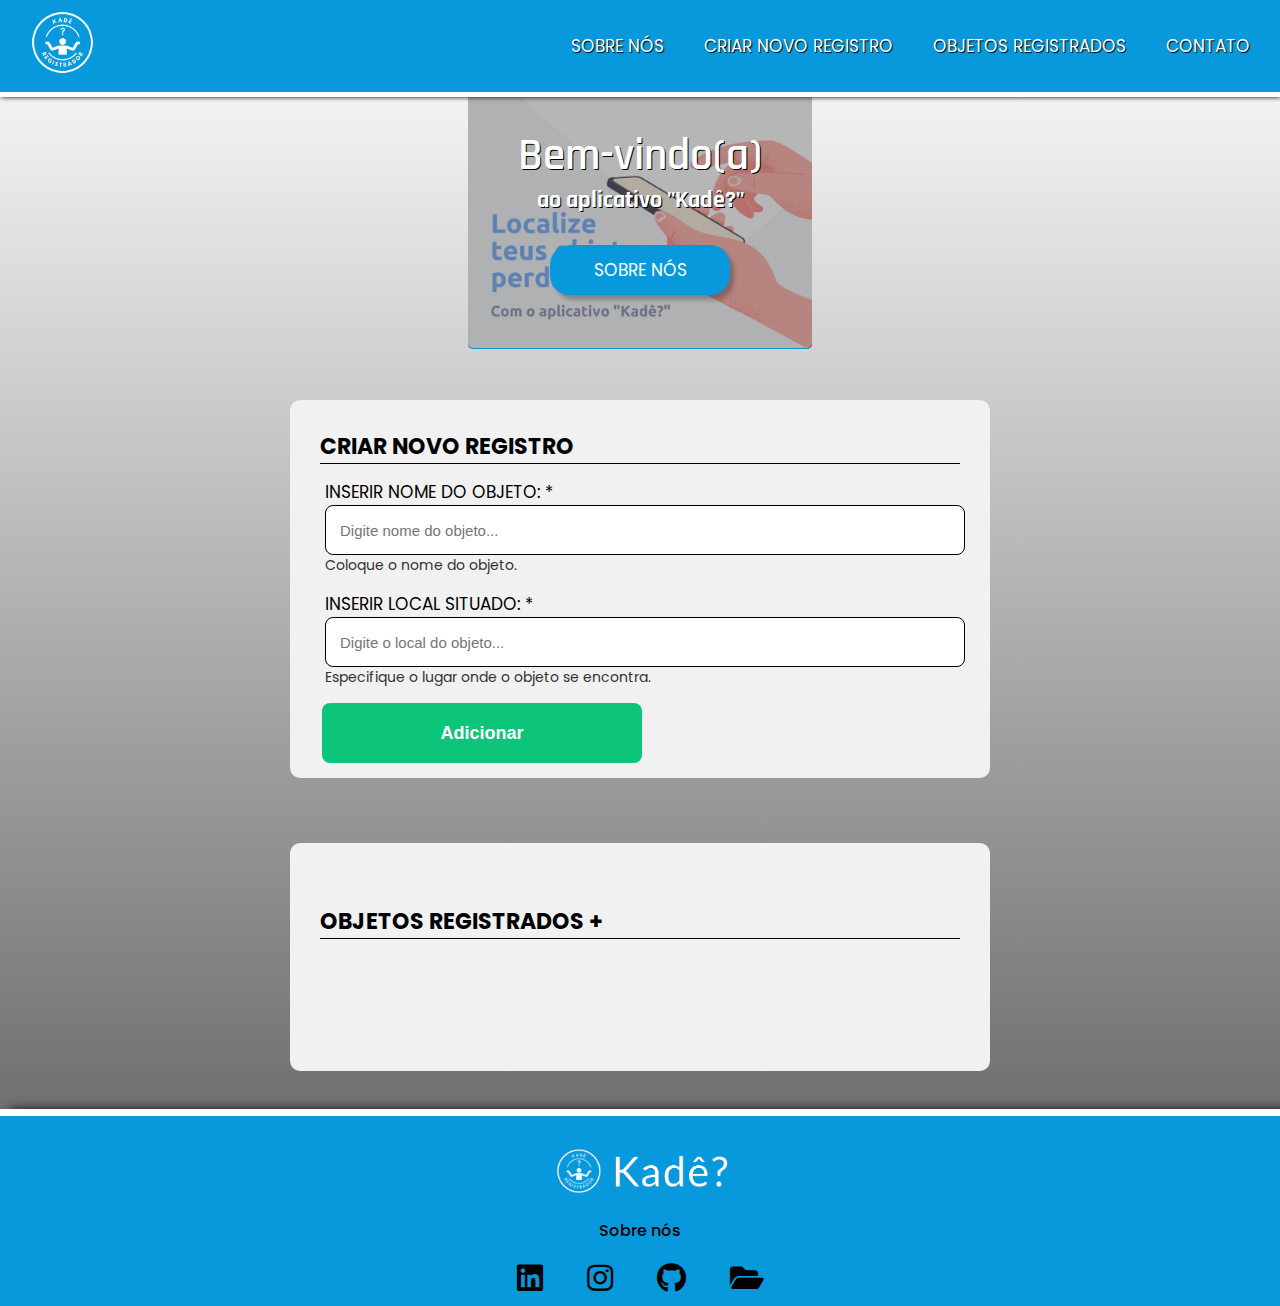
<file: index.html>
<!DOCTYPE html>
<html lang="pt-BR">

<head>
    <meta charset="UTF-8">
    <meta name="viewport" content="width=device-width, initial-scale=1.0">
    <link rel="icon" type="favicon" href="./src/imagens/favicon.ico">
    <title>Projeto Kadê? | By Matias Correa</title>

    <link rel="stylesheet" href="./src/css/reset.css">
    <link rel="stylesheet" href="./src/css/style.css">
    <link rel="stylesheet" href="./src/css/menu.css">
    <link rel="stylesheet" href="src/css/scrollbar.css">
    <link rel="preconnect" href="https://fonts.googleapis.com">
    <link rel="preconnect" href="https://fonts.gstatic.com" crossorigin>
    <link
        href="https://fonts.googleapis.com/css2?family=Bebas+Neue&family=Poppins:wght@300;500;800&family=Rajdhani:wght@500;600;700&display=swap?family=Ubuntu:wght@300;400;500&display=swap"
        rel="stylesheet">
    <link rel="stylesheet" href="./src/css/font-awesome.css">
</head>

<body>
    <header class="cabecalho">
        <a href="index.html">
            <img src="./src/imagens/kade-logo-1.png" alt="Logo de Kadê" class="logo">
        </a>
        <nav>
            <input type="checkbox" id="menu-hamburguer" />

            <label for="menu-hamburguer">
                <div class="menu">
                    <span class="hamburguer"></span>
                </div>
            </label>
            <ul>
                <li>
                    <a href="sobre-nos.html" class="item-menu">SOBRE NÓS</a>
                </li>
                <li>
                    <a href="#app-form" class="item-menu">CRIAR NOVO REGISTRO</a>
                </li>
                <li>
                    <a href="#listaObjetos" class="item-menu">OBJETOS REGISTRADOS</a>
                </li>
                <li>
                    <a href="#contact" class="item-menu">CONTATO</a>
                </li>
            </ul>
        </nav>
    </header>
    <main class="conteudo">
        <div class="conteudo-principal" id="sobre-nos">
            <img src="./src/imagens/banner_template_kade-pers.png" alt="Banner-Kadê" class="banner-kade">
            <div class="conteudo-principal-escrito">
                <h1 class="titulo-principal">Bem-vindo(a)</h1>
                <h2 class="subtitulo-principal">ao aplicativo "Kadê?"</h2>
                <a href="sobre-nos.html"><button class="botao-sobre">Sobre nós</button></a>
            </div>
        </div>
        <div class="content-form">
            <form class="form-box" id="app-form">
                <div class="input-group">
                    <h1 class="bloco-titulo-aba">CRIAR NOVO REGISTRO</h1>
                    <p class="texto-inserir">INSERIR NOME DO OBJETO: *</p>
                    <input id="objetoNome" placeholder="Digite nome do objeto..." />
                    <p class="texto-explicativo">Coloque o nome do objeto.</p>

                    <p class="texto-inserir">INSERIR LOCAL SITUADO: *</p>
                    <input id="objetoLocal" placeholder="Digite o local do objeto..." />
                    <p class="texto-explicativo">Especifique o lugar onde o objeto se encontra.</p>
                </div>
                <div class="input-group">
                    <button class="btn-app" id="btnAdicionar" type="submit">Adicionar</button>
                    <button class="btn-app" id="btnEditar" type="button" style="display: none;">Editar</button>
                </div>

        </div>
        <div class="content-list">
            <div class="content-list-container">
                <h1 class="bloco-titulo-aba">OBJETOS REGISTRADOS +</h1>
                <ul id="listaObjetos"></ul>
            </div>
        </div>
    </main>
    <footer class="footer" id="contact">
        <a href="#">
            <img src="./src/imagens/kade-canva-footer.png" alt="Logo de Kadê" class="logo-footer">
        </a>

        <nav>
            <ul>
                <li><a href="sobre-nos.html">Sobre nós</a></li>
            </ul>
        </nav>

        <div class="social">
            <a href="https://www.linkedin.com/in/matias-ezequiel-correa/" target="_blank" title="Linkedin de Matías">
                <i class="fab fa-linkedin"></i>
            </a>
            <a href="https://www.instagram.com/maticorrea10/" target="_blank" title="Instagram de Matías">
                <i class="fab fa-instagram"></i>
            </a>
            <a href="https://github.com/matias-ezequiel-correa" target="_blank" title="GitHub de Matías">
                <i class="fab fa-github"></i>
            </a>
            <a href="https://matias-ezequiel-correa.github.io/Portfolio1-MatiasCorrea/" target="_blank"
                title="Portfólio de Matías">
                <i class="fas fa-folder-open"></i>
            </a>
        </div>
    </footer>
    <script src="./src/js/index.js"></script>
</body>

</html>
</file>
<file: src/css/style.css>
body {
    background: rgb(86, 86, 86);
    background: linear-gradient(0deg, rgba(86, 86, 86, 1) 0%, rgba(255, 255, 255, 1) 100%);
    font-family: 'Poppins', sans-serif;
}

.cabecalho {
    display: flex;
    align-items: center;
    justify-content: space-between;
    box-shadow: 1px 5px 5px #000000;
    background-color: #0899DC;
}

.cabecalho .logo {
    height: 85px;
    text-shadow: 1px 1px 1px black;
    transition: 0.2s ease-in-out;
    margin: 0 20px;
}

.cabecalho .logo:hover {
    transform: scale(1.10);
    cursor: pointer;
}

.conteudo {
    border-top: 5px solid #fff;
    margin-bottom: 38px;
    padding: 0 10px;
}

.conteudo .conteudo-principal {
    display: flex;
    align-items: center;
    justify-content: center;
    padding: 30px;
    
}

.conteudo .banner-kade {
    background-size: cover;
    background-color: #000;
    margin: auto;
    max-width: 345px;
    max-height: 500px;
    position: absolute;
    z-index: -1;
    overflow: hidden;
    border-radius: 5px;
    border-bottom: 0.4px solid #0899DC;
}

.conteudo-principal-escrito {
    display: flex;
    align-items: center;
    flex-direction: column;
    text-shadow: 1px 1px #000000;
}

.conteudo-principal-escrito .titulo-principal {
    font-family: 'Rajdhani', sans-serif;
    font-weight: 600;
    font-size: 45px;
    color: #ffffff;
}

.conteudo-principal-escrito .subtitulo-principal {
    font-family: 'Rajdhani', sans-serif;
    font-size: 24px;
    color: #ffffff;
}

.conteudo-principal-escrito .botao-sobre {
    background-color: #0899DC;
    font-family: 'Poppins', sans-serif;
    text-transform: uppercase;
    font-size: 17px;
    color: #ffffff;
    width: 180px;
    height: 50px;
    border: none;
    box-shadow: 4px 5px 4px rgba(0, 0, 0, 0.25);
    border-radius: 20px;
    transition: 0.3s ease-in-out;
    margin-top: 30px;
}

.conteudo-principal-escrito .botao-sobre:hover {
    transform: scale(1.10);
    cursor: pointer;
}

.bloco-titulo-aba {
    padding-top: 30px;
    border-bottom: 0.4px solid;
    font-size: 22px;
}


form input {
    font-family: sans-serif;
    font-size: 15px;
    width: 100%;
    height: 50px;
    color: #5b5959;
    border: 1px solid #000;
    border-radius: 8px;
    padding: 0 14px;
    margin: 0 5px;
    font-weight: 300;
}

.texto-inserir {
    font-size: 17px;
    margin: 0 5px;
    margin-top: 15px;
}

.texto-explicativo {
    font-size: 14px;
    color: #333;
    margin-bottom: 5px;
    margin: 0 5px;
}

.btn-app {
    width: 50%;
    height: 60px;
    background: rgb(12, 196, 122);
    border: 0;
    border-radius: 8px;
    color: #fff;
    font-weight: 700;
    text-align: center;
    text-decoration: none;
    font-size: 18px;
    margin: 15px 2px;
    transition: filter 0.2s;
}

.btn-app:hover {
    filter: brightness(90%);
    cursor: pointer;
}

.app {
    width: 100%;
    max-width: 1180px;
    padding: 0 30px;
    margin: 32px auto;

    background: #f1f1f1;
}

.content-form {
    display: flex;
    justify-content: center;
    align-items: center;
    width: 100%;
    padding: 25px 0;
    border-radius: 8px;
    margin-top: 30px;
}

.content-form .form-box{
    border: 1px 1px #000000;
}
.conteudo form,
.conteudo .content-list {
    width: 100%;
    max-width: 700px;
    padding: 0 30px;
    margin: 20px auto;
    border-radius: 10px;
    background: #f1f1f1;
}

.conteudo .content-list {
    display: flex;
    justify-content: center;
    align-items: center;
    padding-bottom: 100px;
}


.conteudo .content-list .content-list-container {
    width: 100%;
    max-width: 700px;
    margin: 32px auto;
}

.conteudo .content-list ul {
    display: grid;
    grid-gap: 24px;
    list-style: none;
    transition: 0.3s ease-in-out;
}


.conteudo .content-list ul li {
    background: #fff;
    padding: 24px;
    border-radius: 8px;
    position: relative;
    box-shadow: 0 0 100px rgba(0, 0, 0, 0.1);
}

.conteudo .content-list ul li strong {
    display: block;
    margin-bottom: 16px;
    color: #41414d
}

.conteudo .content-list ul li strong {
    display: block;
    font-size: 18px;
    margin-bottom: 10px;
    color: #41414d
}

.conteudo .content-list ul li p {
    color: #737380;
    line-height: 21px;
    font-size: 16px;
    margin-bottom: 10px;
}

.conteudo .content-list ul li a {
    height: 30px;
    padding: 5px 10px;
    background: rgb(12, 196, 122);
    border: 0;
    border-radius: 2px;
    color: #fff;
    text-align: center;
    text-decoration: none;
    font-size: 14px;
    margin: 0 5px;
    transition: filter 0.2s;
}

.conteudo .content-list ul li a:hover {
    filter: brightness(90%)
}

#listaObjetos li:hover{
    background-color: #f1f5f5;
    transition: .4s;
    border-radius: 1rem;
    padding-left: 1rem;
}

/*footer*/

.footer {
    grid-area: footer;
    display: flex;
    background-color: #0899DC;
    flex-direction: column;
    text-align: center;
    padding: 10px 0;
    border-top: 7px solid #fff;
    box-shadow: 10px 1px 10px #000000;
}

.footer .logo-footer {
    width: 300px;
    margin: 20px 0 5px;
    transition: 0.2s ease-in-out;
}

.footer .logo-footer:hover{
    transform: scale(1.10);
    cursor: pointer;
}

.footer nav {
    margin: 10px 0;
}

.footer nav ul {
    display: flex;
    justify-content: center;
    max-width: 420px;
    margin: 0 auto;
}

.footer nav ul li a {
    font-weight: 500;
    font-size: 20;
    margin: 20px;
    transition: 0.3s;
    color: #000;
}

.footer nav ul li a:hover {
    color: #fff;
}

.footer .social{
    padding-top: 10px;
}

.footer .social i {
    font-size: 30px;
    transition: 0.3s;
    color: #000;
}

.footer .social a {
    margin: 20px;
}

.footer .social i:hover {
    color: #fff;
}
</file>
<file: src/css/menu.css>
.cabecalho nav ul {
    display: flex;
    padding: 10px;
}

.cabecalho nav ul li{
    transition: 0.2s ease-in-out;
}

.cabecalho nav ul li:hover {
    transform: scale(1.10);
    cursor: pointer;  
}    

.cabecalho nav ul li .item-menu {
    font-size: 17px;
    padding: 10px 20px;
    text-shadow: 1px 1px 1px black;
    color: #fff
}

.cabecalho .btn-voltar{
    font-size: 17px;
    padding: 33px 20px;
    text-shadow: 1px 1px 1px black;
    color: #fff;
    font-family: 'Poppins', sans-serif;
    font-weight: 400;
    text-transform: uppercase;
    transition: 0.2s ease-in-out;
}

.cabecalho .btn-voltar:hover {
    color: #ffe8e8;
    transform: scale(1.10);
    cursor: pointer;
}

/* RESPONSIVE */

.cabecalho .menu {
    display: none;
    width: 60px;
    height: 60px;
    align-self: flex-end;
}

.cabecalho nav label {
    display: flex;
    flex-direction: column;
}

.cabecalho .hamburguer {
    background-color: #fff;
    position: relative;
    display: block;
    width: 30px;
    height: 2px;
    top: 40px;
    left: 15px;
    transition: 0.5s ease-in-out;
}

.cabecalho .hamburguer:before,
.cabecalho .hamburguer:after {
    background-color: #fff;
    content: "";
    display: block;
    width: 100%;
    height: 100%;
    position: absolute;
    transition: 0.2s ease-in-out;
}

.cabecalho .hamburguer:before {
    top: -10px
}

.cabecalho .hamburguer:after {
    bottom: -10px
}

.cabecalho input {
    display: none;
}

.cabecalho input:checked~label .hamburguer {
    transform: rotate(45deg);
}

.cabecalho input:checked~label .hamburguer:before {
    transform: rotate(90deg);
    top: 0;
}

.cabecalho input:checked~label .hamburguer:after {
    transform: rotate(90deg);
    bottom: 0;
}


@media (max-width: 1190px) {
    .cabecalho .menu {
        display: block;
    }

    .cabecalho nav ul {
        display: none;
    }

    .cabecalho input:checked~ul {
        display: block;
    }

    .cabecalho nav {
        position: absolute;
        top: 8px;
        right: 20px;
        z-index: 1;
        transition: 0.2s ease-in-out;
    }

    .cabecalho nav ul {
        width: 200px;
        padding: 20px;
        background-color: #0899DC;
        border-bottom-right-radius: 20px;
        border-bottom-left-radius: 20px;
    }

    .cabecalho nav ul:hover {
        transition: 0.2s ease-in-out;
    }

    .cabecalho nav ul .item-menu {
        text-align: center;
        padding: 20px;
        display: block;
    }

    .cabecalho nav ul .item-menu:hover {
        color: #fff;
        background: #0788c3;
        border-radius: 20px;
        box-shadow: 4px 5px 4px rgba(0, 0, 0, 0.25);   
    }
}
</file>
<file: src/css/scrollbar.css>
/* ===== Scrollbar CSS ===== */

*::-webkit-scrollbar {
    width: 12px;
  }

  *::-webkit-scrollbar-track {
    border-radius: 10px;
    box-shadow: 1px 1px 5px black;
  }

  *::-webkit-scrollbar-thumb {
    background-color: #0899DC;
    border-radius: 10px;
    border: 3px solid #fff;
  }
</file>
